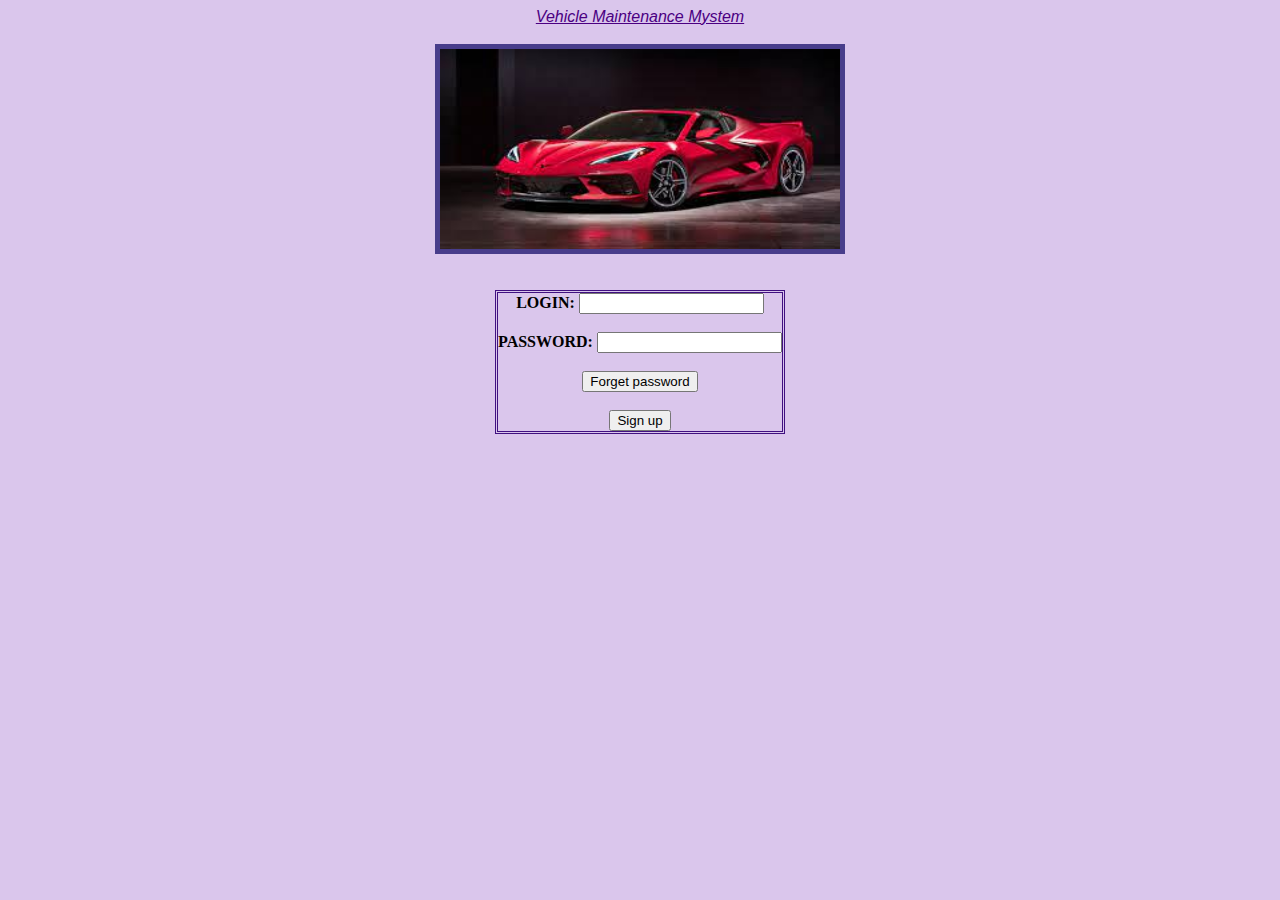
<file: mysite/public/index.html>
<html>
        
<center>
<title>vehicle maintenance system</title>
<link rel="stylesheet" href="./styles/image1.css"/>
<head>
       <u style="color:indigo; font-family:Impact, Haettenschweiler, 'Arial Narrow Bold', sans-serif;"><i> Vehicle Maintenance Mystem</i></u>
       <br>
       <br>
</head>

<body style="background-color:rgb(218, 198, 236);">


        <img src ="i1.jpg" width="400" height="200" />
        <br>
        <br>
        <br>

<div style="border-style:double; border-color: rgb(64, 16, 128); width:fit-content">
<b>LOGIN: <input type ="text" name="loginid" /></b>
<br>
<br>
<b>PASSWORD: <input type ="password" /></b>
<br>
<br>
<a href="forgetpass.html"><button>Forget password</button></a>
<br>
<br>
<a href="newuser.html"><button>Sign up</button></a>
</div>

</body>

</center>

</html>
</file>
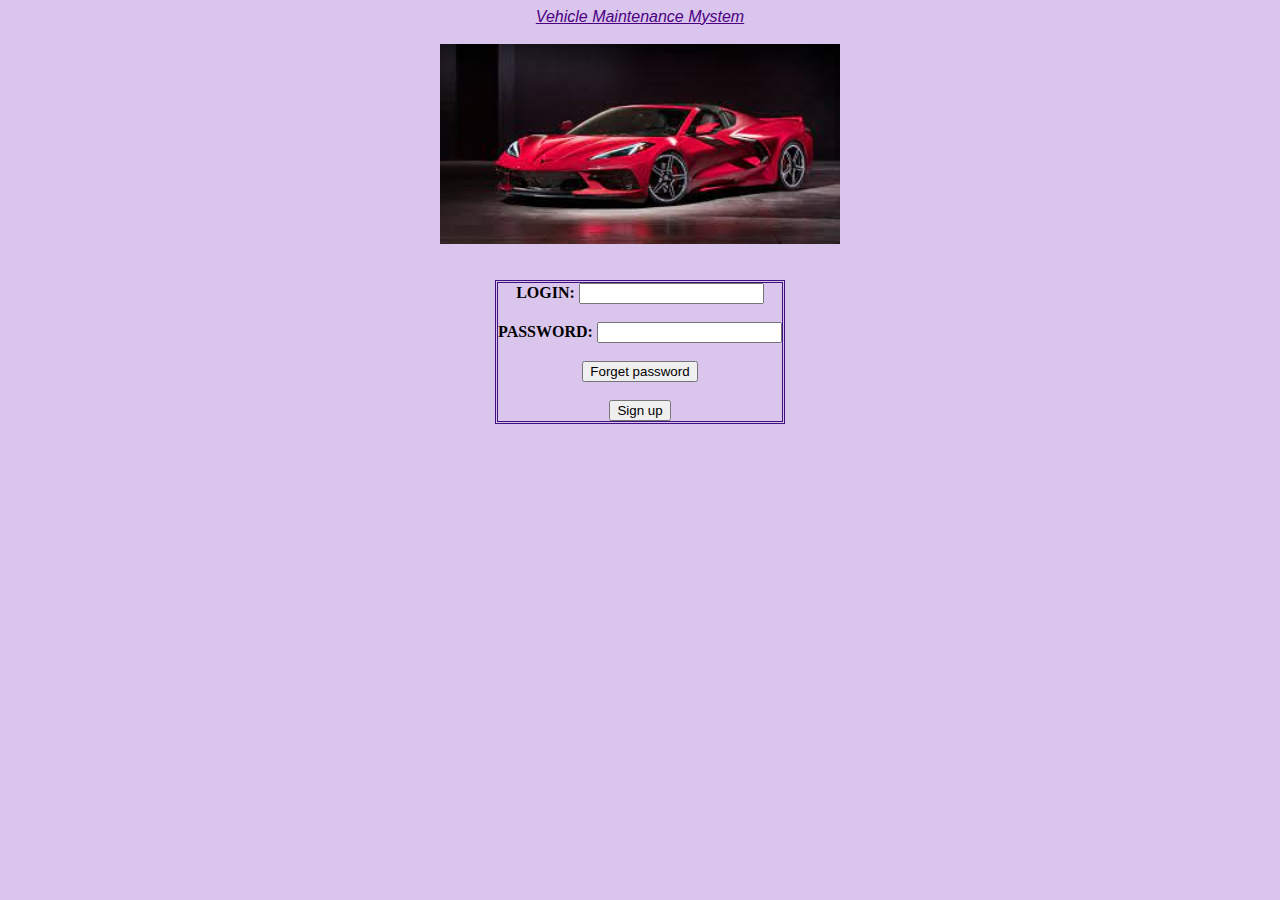
<file: mysite/public/html/index.html>
<html>
        
<center>
<title>vehicle maintenance system</title>
<link src="./image1.css" type="css/text"/>
<head>
       <u style="color:indigo; font-family:Impact, Haettenschweiler, 'Arial Narrow Bold', sans-serif;"><i> Vehicle Maintenance Mystem</i></u>
       <br>
       <br>
</head>

<body style="background-color:rgb(218, 198, 236);">


        <img src ="i1.jpg" width="400" height="200" />
        <br>
        <br>
        <br>

<div style="border-style:double; border-color: rgb(64, 16, 128); width:fit-content">
<b>LOGIN: <input type ="text" name="loginid" /></b>
<br>
<br>
<b>PASSWORD: <input type ="password" /></b>
<br>
<br>
<a href="forgetpass.html"><button>Forget password</button></a>
<br>
<br>
<a href="newuser.html"><button>Sign up</button></a>
</div>

</body>

</center>

</html>
</file>
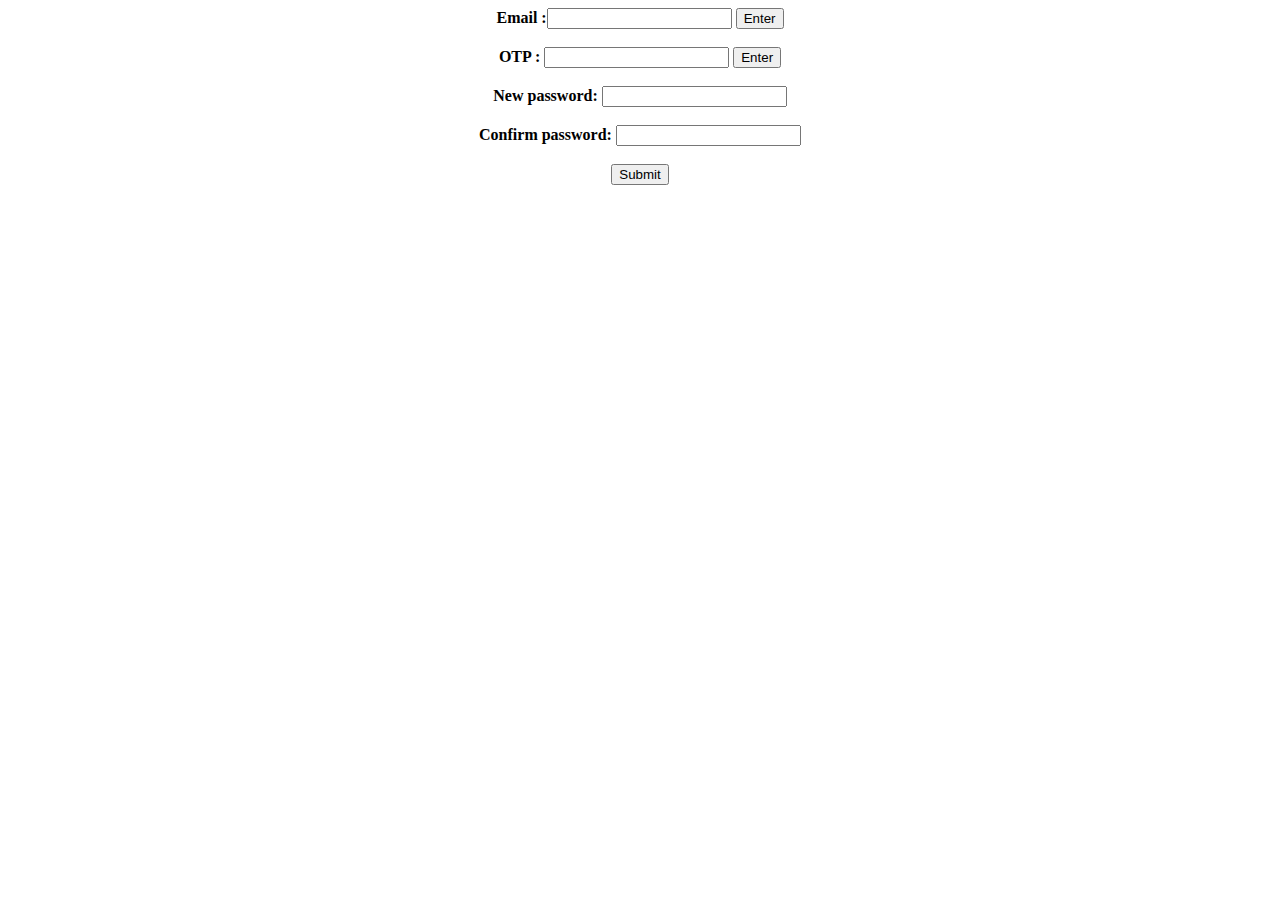
<file: mysite/public/forgetpass.html>
<html>
    <head>
        <title>
            Forget password
        </title>
    </head>

    <body>

        <center>      
        <b>Email :<input type ="email"/></b>
        <button>Enter</button>
            <br>
            <br>
        <b>OTP : <input type ="number"/></b>
        <button>Enter</button>

        <br>
        <br>
        <b>New password: <input type ="password"/></b>
        
        <br>
        <br>
        <b>Confirm password: <input type ="password"/></b>
            <br>
            <br>
            <input type="submit"/>
        </center>
 
    </body>

</html>
</file>
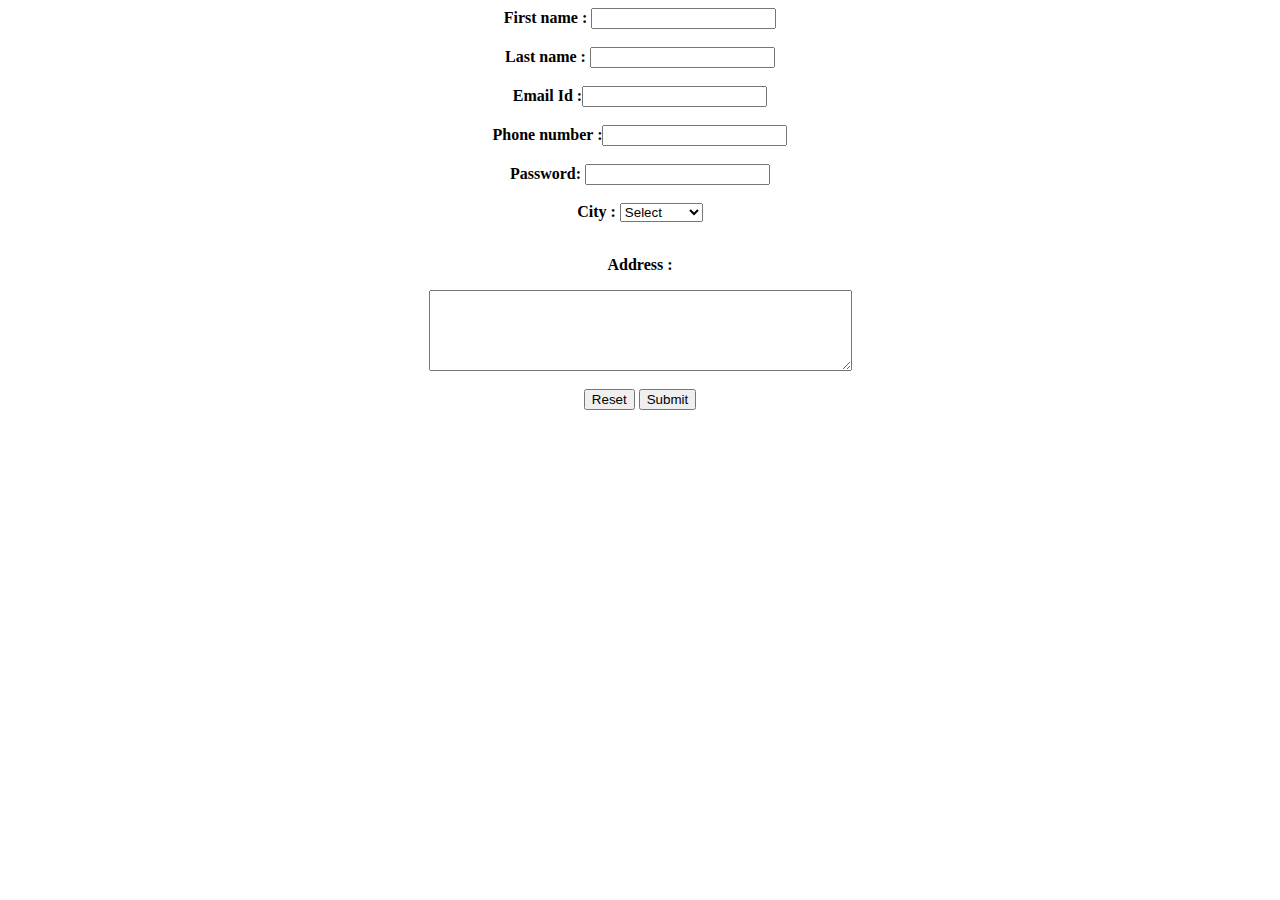
<file: mysite/public/newuser.html>
<html>
    <head><h2></h2></head>
    <body>
            <center>
        <b>First name :</b> <input type="text"/> 
        <br>
        <br>  
        <b>Last name :</b> <input type="text"/>
        <br>
        <br> 
        <b>Email Id :<input type ="email"/></b> 
        <br>
        <br> 
        <b>Phone number :<input type ="number"/></b> 
        <br>
        <br>
        <b>Password: <input type ="password"/></b>
        <br>
        <br>
        <b>City :</b> 
        <select>
            <option>Select</option>
            <option>Pune</option>
            <option>Mumbai</option>
            <option>Nashik</option>
            <option>Nagpur</option>
            <option>Benguluru</option>
            <option>Nanded</option>
        </select>
        <br>
        <br>
        <p><b>Address :</b> </p>
        <textarea rows="5" cols="50"></textarea>
        <br>
        <br>
        <input type="reset"/>
        <input type ="submit"/>
        </center>
    </body>
</html>
</file>
<file: mysite/public/styles/image1.css>
img
                {
                    border: 5px solid;
                    border-color:darkslateblue 
                }
</file>
